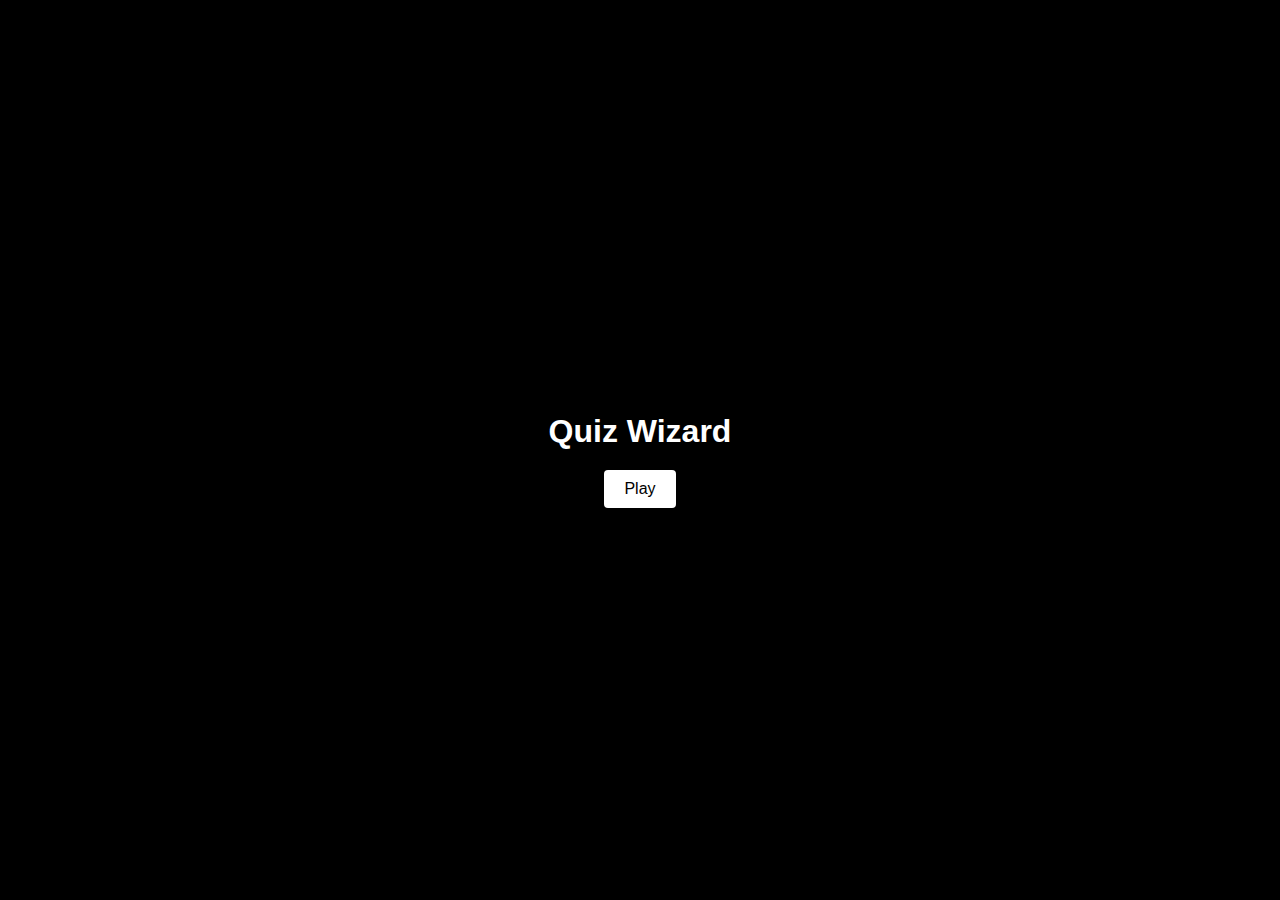
<file: quick quiz/index.html>
<!DOCTYPE html>
<html lang="en">
<head>
    <meta charset="UTF-8">
    <meta name="viewport" content="width=device-width, initial-scale=1.0">
    <title>Quiz Wizard</title>
    <link rel="stylesheet" href="style.css">
</head>
<body>
    <div class="container">
        <h1>Quiz Wizard</h1>
        <a href="game.html" class="btn">Play</a>
    </div>
</body>
</html>
</file>
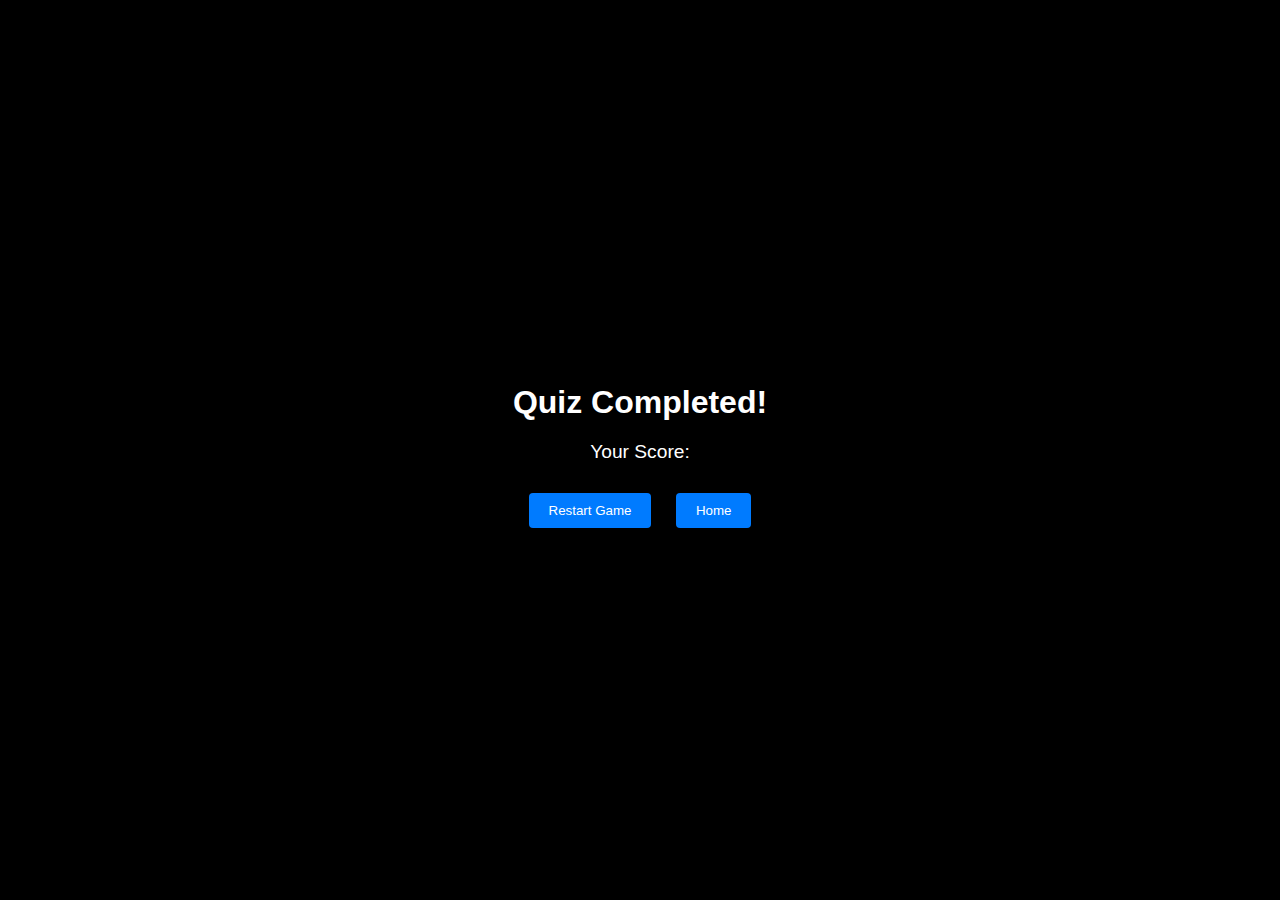
<file: quick quiz/end.html>
<!DOCTYPE html>
<html lang="en">
<head>
    <meta charset="UTF-8">
    <meta name="viewport" content="width=device-width, initial-scale=1.0">
    <title>End Screen</title>
    <link rel="stylesheet" href="endstyle.css">
</head>
<body>
    <div class="end-container">
        <h1>Quiz Completed!</h1>
        <p>Your Score: <span id="final-score"></span></p>
        <div class="end-buttons">
            <button onclick="restartGame()">Restart Game</button>
            <button onclick="goHome()">Home</button>
        </div>
    </div>
    <script src="end.js"></script>
</body>
</html>
</file>
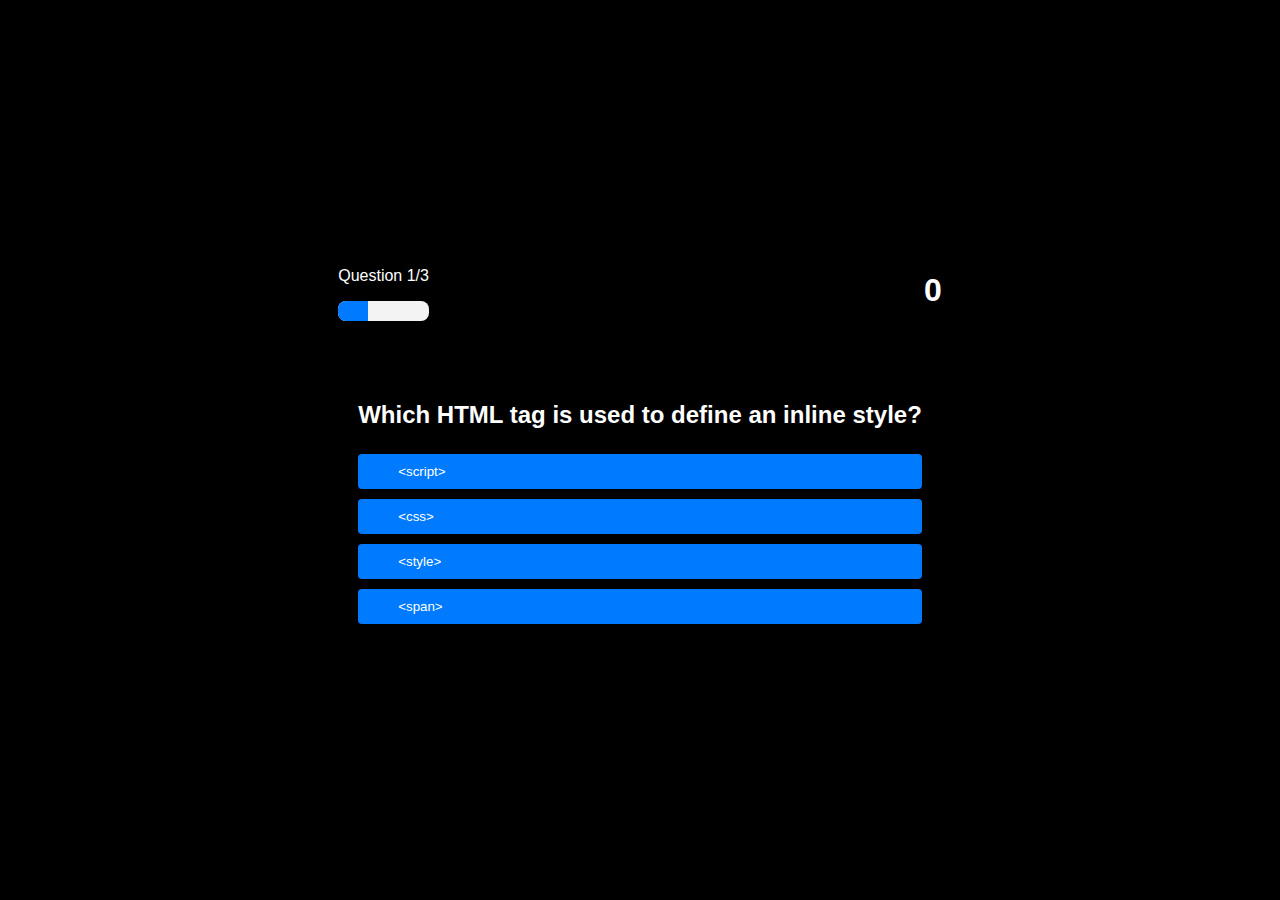
<file: quick quiz/game.html>
<!DOCTYPE html>
<html lang="en">
<head>
    <meta charset="UTF-8">
    <meta name="viewport" content="width=device-width, initial-scale=1.0">
    <title>Questions</title>
    <link rel="stylesheet" href="quizStyle.css">
</head>
<body>
    <div class="quiz-container">
        <div id="hud">
            <div id="hud-left">
                <p>Question <span id="question-number">1</span>/<span id="total-questions">3</span></p>
                <div class="progress-bar-container">
                     <div id="progress-bar"></div>
                </div>
            </div>
            <div id="hud-right">
                <h1><span id="score">0</span></h1>
            </div>
        </div>
        
        <div id="question-container">
            <h2 id="question">Answer the following question?</h2>
            <div class="choices">
                <button class="choice" data-label="A" onclick="selectAnswer(1)">Choice 1</button>
                <button class="choice" data-label="B" onclick="selectAnswer(2)">Choice 2</button>
                <button class="choice" data-label="C" onclick="selectAnswer(3)">Choice 3</button>
                <button class="choice" data-label="D" onclick="selectAnswer(4)">Choice 4</button>
            </div>
          
        </div>
    </div>
    <script src="game.js"></script>
</body>
</html>
</file>
<file: quick quiz/style.css>
body {
    display: flex;
    justify-content: center;
    align-items: center;
    height: 100vh;
    margin: 0;
    font-family: Arial, sans-serif;
    background-color: #000;
}

.container {
    text-align: center;
    padding: 20px;
    border-radius: 8px;
}

h1 {
    margin-bottom: 20px;
    size: 2;
    color: #fff;
}

.btn {
    display: inline-block;
    padding: 10px 20px;
    background-color: #fff;
    color:  #000;
    text-decoration: none;
    border-radius: 4px;
}

.btn:hover {
    transform: scale(1.1);
}
</file>
<file: quick quiz/endstyle.css>
body {
    display: flex;
    justify-content: center;
    align-items: center;
    height: 100vh;
    margin: 0;
    font-family: Arial, sans-serif;
    background-color: #000;
}

.end-container {
    text-align: center;
    background: #000;
    padding: 20px;
    border-radius: 8px;
    
}

.end-container h1 {
    margin-bottom: 20px;
    color: #fff;
}

.end-container p {
    font-size: 1.2em;
    margin-bottom: 20px;
    color: #fff;
}

.end-buttons button {
    padding: 10px 20px;
    margin: 10px;
    background-color: #007BFF;
    color: #fff;
    border: none;
    border-radius: 4px;
    cursor: pointer;
    transition: background-color 0.3s;
}

.end-buttons button:hover {
    background-color: #0056b3;
}
</file>
<file: quick quiz/quizStyle.css>
body {
    display: flex;
    justify-content: center;
    align-items: center;
    height: 100vh;
    margin: 0;
    font-family: Arial, sans-serif;
    background-color: #000;
}

.quiz-container {
    display: flex;
    flex-direction: column;
    justify-content: center;
    align-items: center;
    height: 100vh;
    margin: 0;
    background-color: #000;
}

#question-container {
    text-align: center;
    padding: 20px;
    border-radius: 8px;
}
h1 {
    margin-bottom: 20px;
    color: #fff;
}

h2 {
    margin-bottom: 20px;
    color: #fff;
}

.choices {
    display: flex;
    flex-direction: column;
}

.choice {
    position: relative;
    padding: 10px;
    margin: 5px 0;
    background-color: #007BFF;
    color: #fff;
    border: none;
    border-radius: 4px;
    cursor: pointer;
    text-align: left;
    padding-left: 40px;
}

.choice:hover {
    box-shadow: 0 0 10px #fff;
}

p{
    color: #fff;
}

#hud {
    width: 100%;
    display: flex;
    flex-direction: row;
    justify-content: space-between;
    margin-bottom: 20px;
}

.progress-bar-container {
    width: 100%;
    background-color: #f3f3f3;
    border-radius: 8px;
    overflow: hidden;
    margin-bottom: 20px;
}

#progress-bar {
    height: 20px;
    background-color: #007BFF;
    width: 0%;
    transition: width 0.3s;
}
</file>
